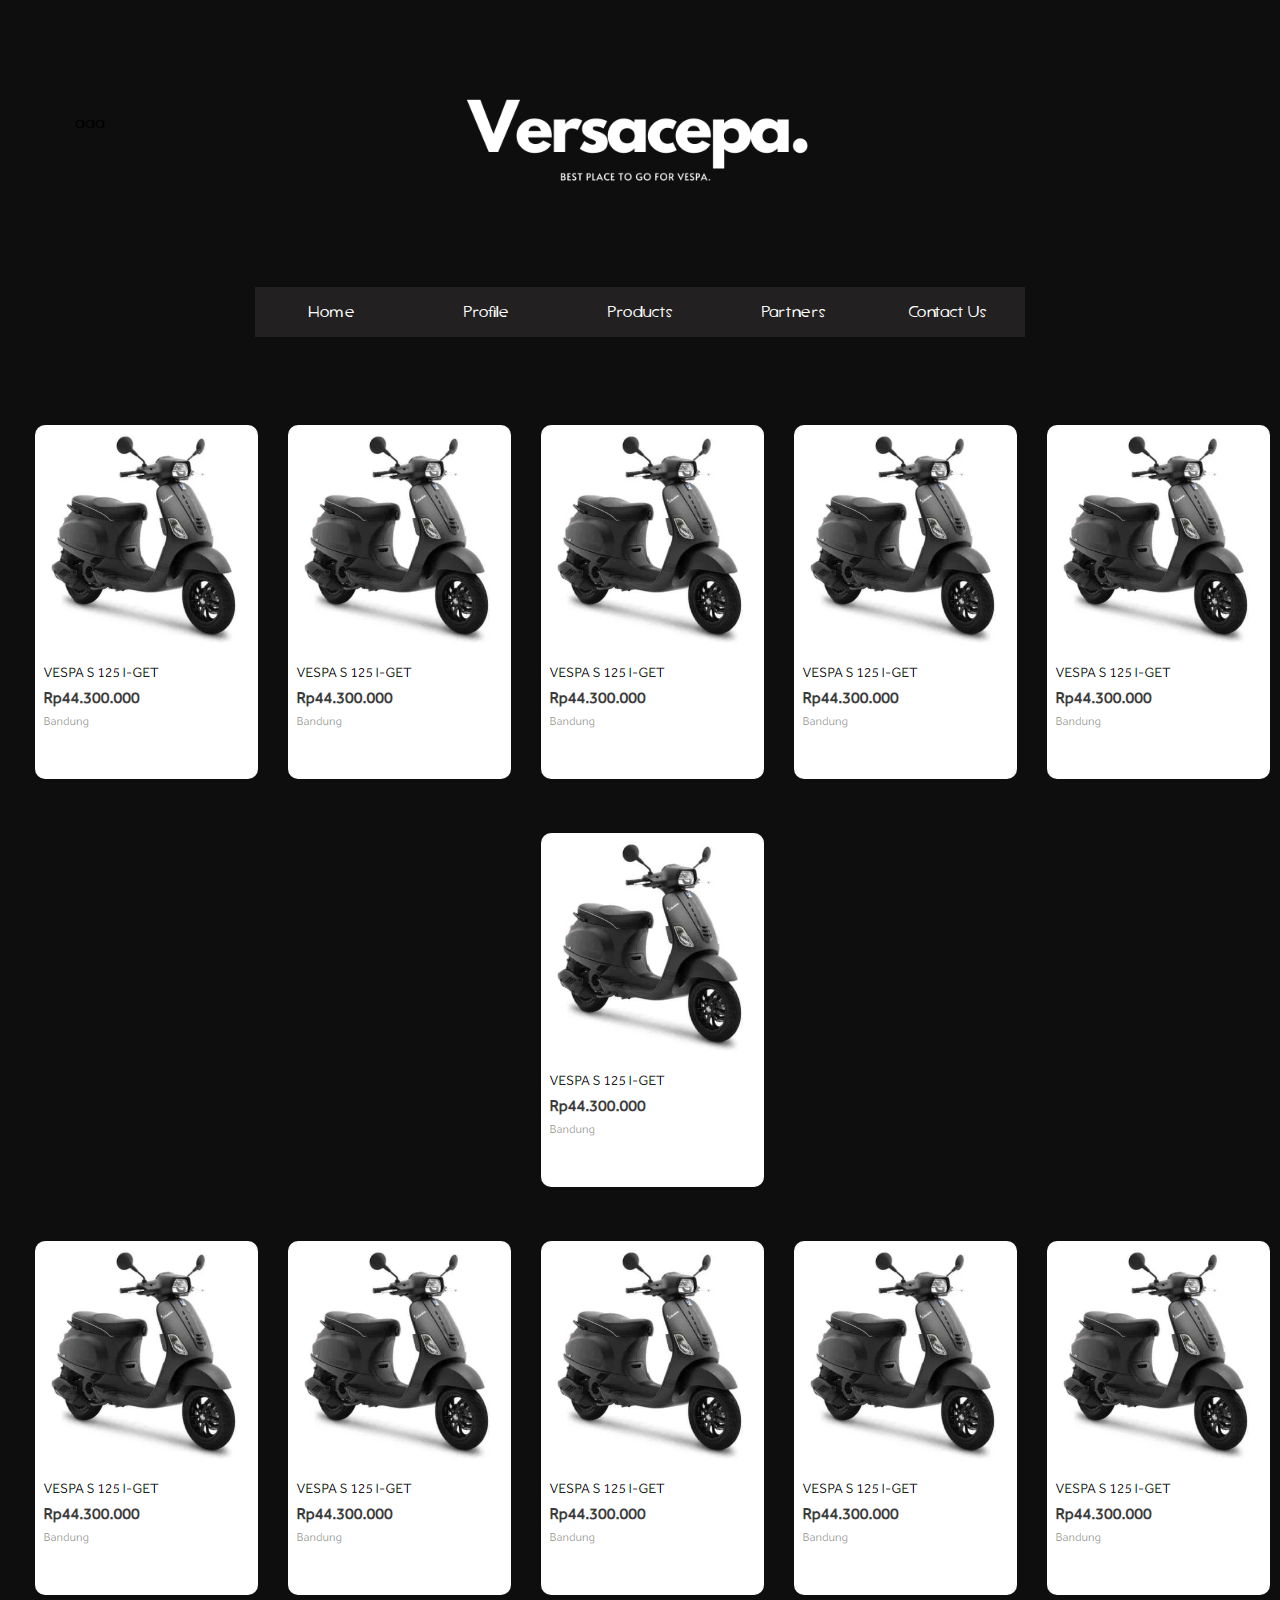
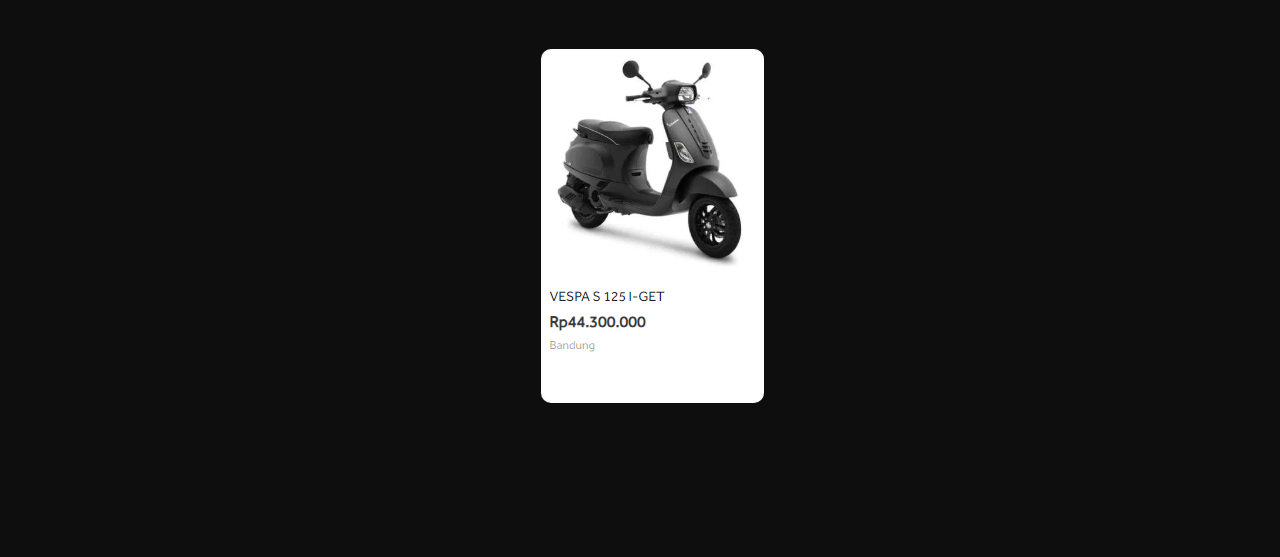
<file: index.html>
<!DOCTYPE html>
<head>
    <title>Versacepa</title>
    <link rel="stylesheet" type="text/css" href="style.css">
</head>
<body>
    <header><br><br>aaa</header>
    <nav>
        <ul>
            <li><a href="">Home</a></li>
            <li><a href="">Profile</a></li>
            <li>
                <a href="">Products</a>
                <ul>
                    <li><a href="">Vespa Jadul</a></li>
                    <li><a href="">Vespa Matic</a></li>
                </ul>
            </li>
            <li><a href="">Partners</a></li>
            <li><a href="https://wa.me/6282114398305">Contact Us</a></li>
        </ul>
    </nav>
    <br>
    <div class="cards">
        <br>
        <img src="./assets/vespa.png" class="rounded">
        <img src="./assets/vespa.png" class="rounded">
        <img src="./assets/vespa.png" class="rounded">
        <img src="./assets/vespa.png" class="rounded"> 
        <img src="./assets/vespa.png" class="rounded"> 
        <img src="./assets/vespa.png" class="rounded"> 
        <br>
        <img src="./assets/vespa.png" class="rounded">
        <img src="./assets/vespa.png" class="rounded">
        <img src="./assets/vespa.png" class="rounded">
        <img src="./assets/vespa.png" class="rounded"> 
        <img src="./assets/vespa.png" class="rounded"> 
        <img src="./assets/vespa.png" class="rounded"> 
    </div>
</body>
</html>
</file>
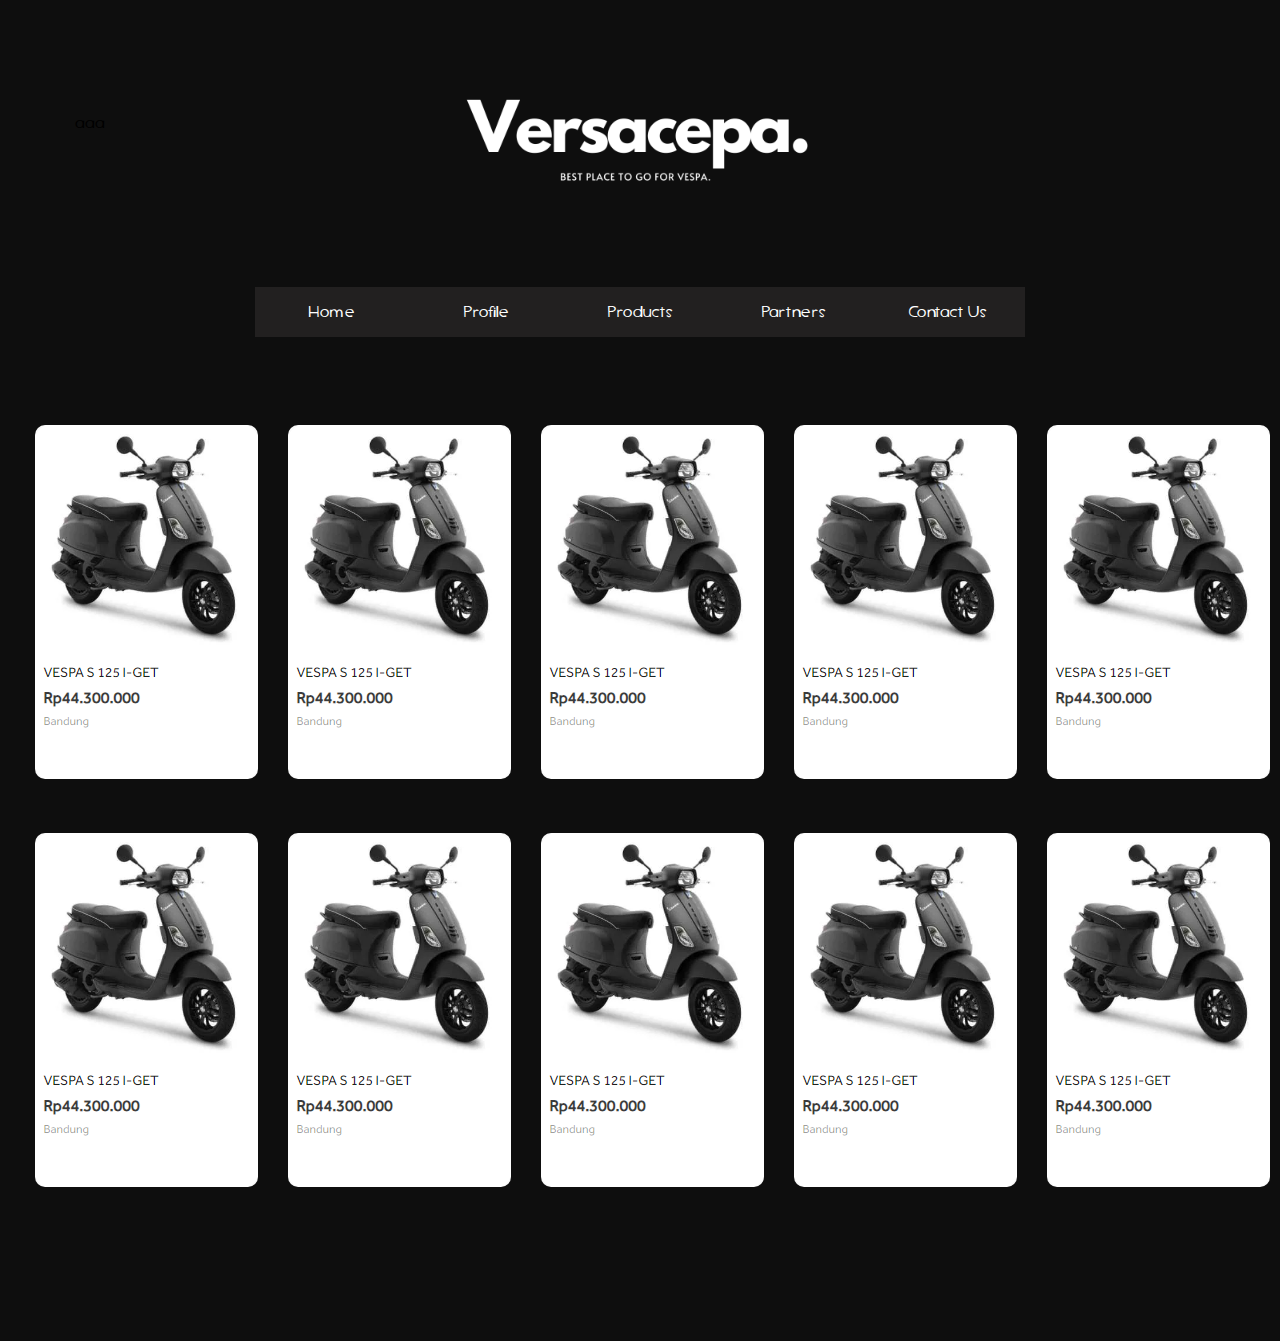
<file: jadul.html>
<!DOCTYPE html>
<head>
    <title>Versacepa</title>
    <link rel="stylesheet" type="text/css" href="style.css">
</head>
<body>
    <header><br><br>aaa</header>
    <nav>
        <ul>
            <li><a href="./index.html">Home</a></li>
            <li><a href="./index.html">Profile</a></li>
            <li>
                <a href="">Products</a>
                <ul>
                    <li><a href="./jadul.html">Vespa Jadul</a></li>
                    <li><a href="./matic.html">Vespa Matic</a></li>
                </ul>
            </li>
            <li><a href="./partners.html">Partners</a></li>
            <li><a href="https://wa.me/6282114398305">Contact Us</a></li>
        </ul>
    </nav>
    <br>
    <div class="cards">
        <br>
        <img src="./assets/vespa.png" class="rounded">
        <img src="./assets/vespa.png" class="rounded">
        <img src="./assets/vespa.png" class="rounded">
        <img src="./assets/vespa.png" class="rounded"> 
        <img src="./assets/vespa.png" class="rounded">
        <br>
        <img src="./assets/vespa.png" class="rounded">
        <img src="./assets/vespa.png" class="rounded">
        <img src="./assets/vespa.png" class="rounded">
        <img src="./assets/vespa.png" class="rounded"> 
        <img src="./assets/vespa.png" class="rounded">
    </div>
</body>
</html>
</file>
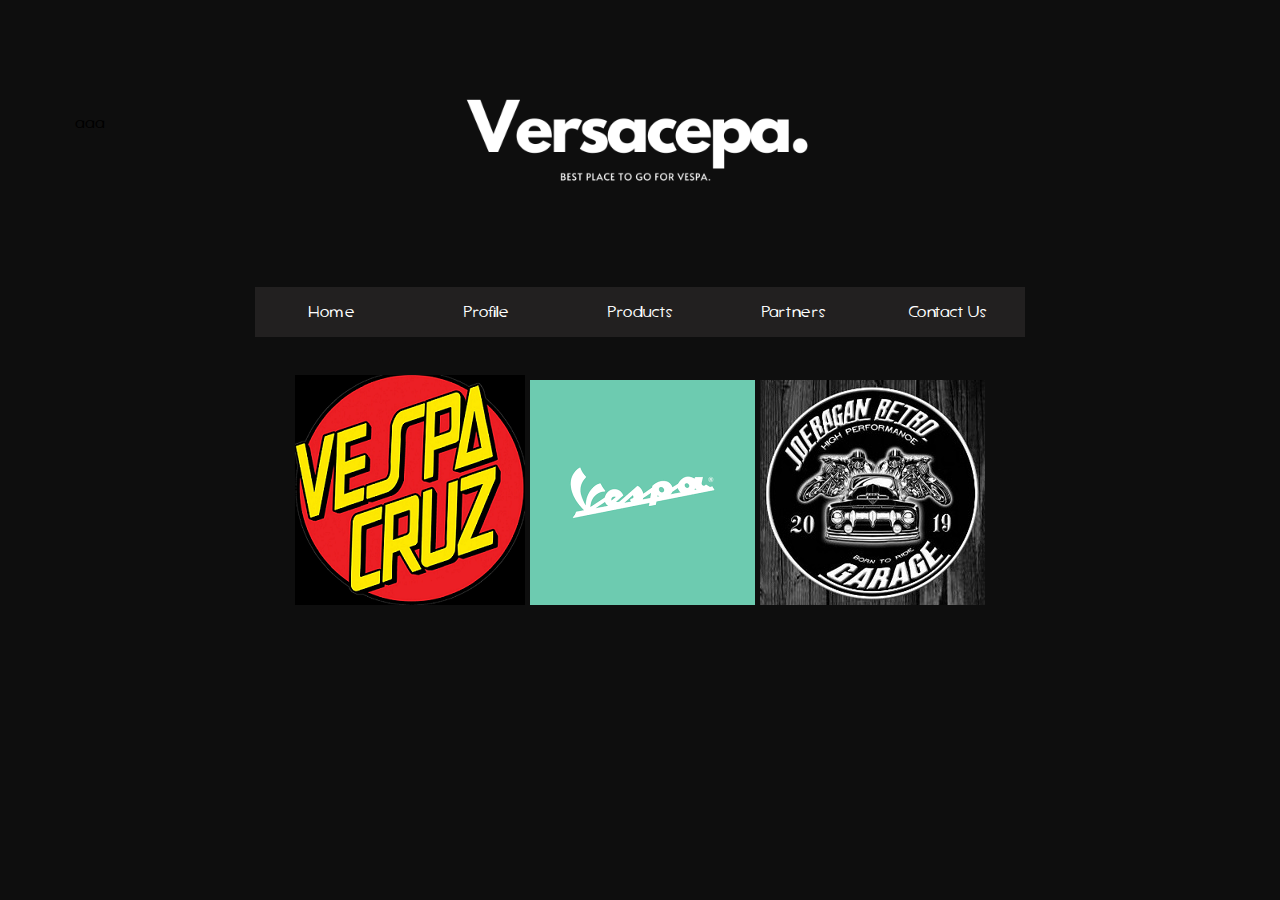
<file: partners.html>
<!DOCTYPE html>
<head>
    <title>Versacepa</title>
    <link rel="stylesheet" type="text/css" href="style.css">
</head>
<body>
    <header><br><br>aaa</header>
    <nav>
        <ul>
            <li><a href="./index.html">Home</a></li>
            <li><a href="./index.html">Profile</a></li>
            <li>
                <a>Products</a>
                <ul>
                    <li><a href="./jadul.html">Vespa Jadul</a></li>
                    <li><a href="./matic.html">Vespa Matic</a></li>
                </ul>
            </li>
            <li><a href="./partners.html">Partners</a></li>
            <li><a href="https://wa.me/6282114398305">Contact Us</a></li>
        </ul>
    </nav>
    <br>
    <div class="cards">
        <br>
        <img src="./assets/vespacruz.png">
        <img src="./assets/vespaind.png">
        <img src="./assets/joeragan	.png">
    </div>
</body>
</html>
</file>
<file: style.css>
* {margin:0; padding:0;}

@font-face {
    font-family: teafort;
    src: url('tf2.ttf');
}

head {
    box-sizing: border-box;
}

header {
    background-image: url("./assets/banner.png");
    background-repeat: no-repeat;
    background-position: center;
    background-size: cover;
    padding: 75px;
    background-size: 50%;
}

body {

	background-color:#0e0e0e;

	font-family: teafort;

	color:#000000;

}

nav {

	background-color:#222020; 

	height:50px; 

	line-height:50px; 

	position:relative;

	width:770px;

	margin:auto;

	margin-top:80px;

}

nav ul {

	list-style:none;

}

nav ul li a {

	float:left; 

	width:154px; 

	display:block; 

	text-align:center; 

	color:#FFF; 

	text-decoration:none; 

}

nav ul li a:hover {

	background-color:hwb(0 40% 60%); 

	display:block;

}

.cards {

	text-align: center;
	margin-bottom: 150px;

}

.rounded {

	border-radius: 10px;
	margin-left: 25px;
	margin-top: 50px;
	
}

nav ul li:hover ul {

	display:block;

}

nav ul ul {

	display:none; 

	list-style:none; 

	position:absolute; 

	background-color:#3b3b3b;

	left:308px; 

	top:50px; 

	width:154px;

}

nav ul ul li a {

	float:none; 

	display:block; 

	padding-left:30px; 

	text-align:left; 

	width:124px;

}

/*
nav ul ul li a:hover {

	color:#1464cc;

}
*/
</file>
